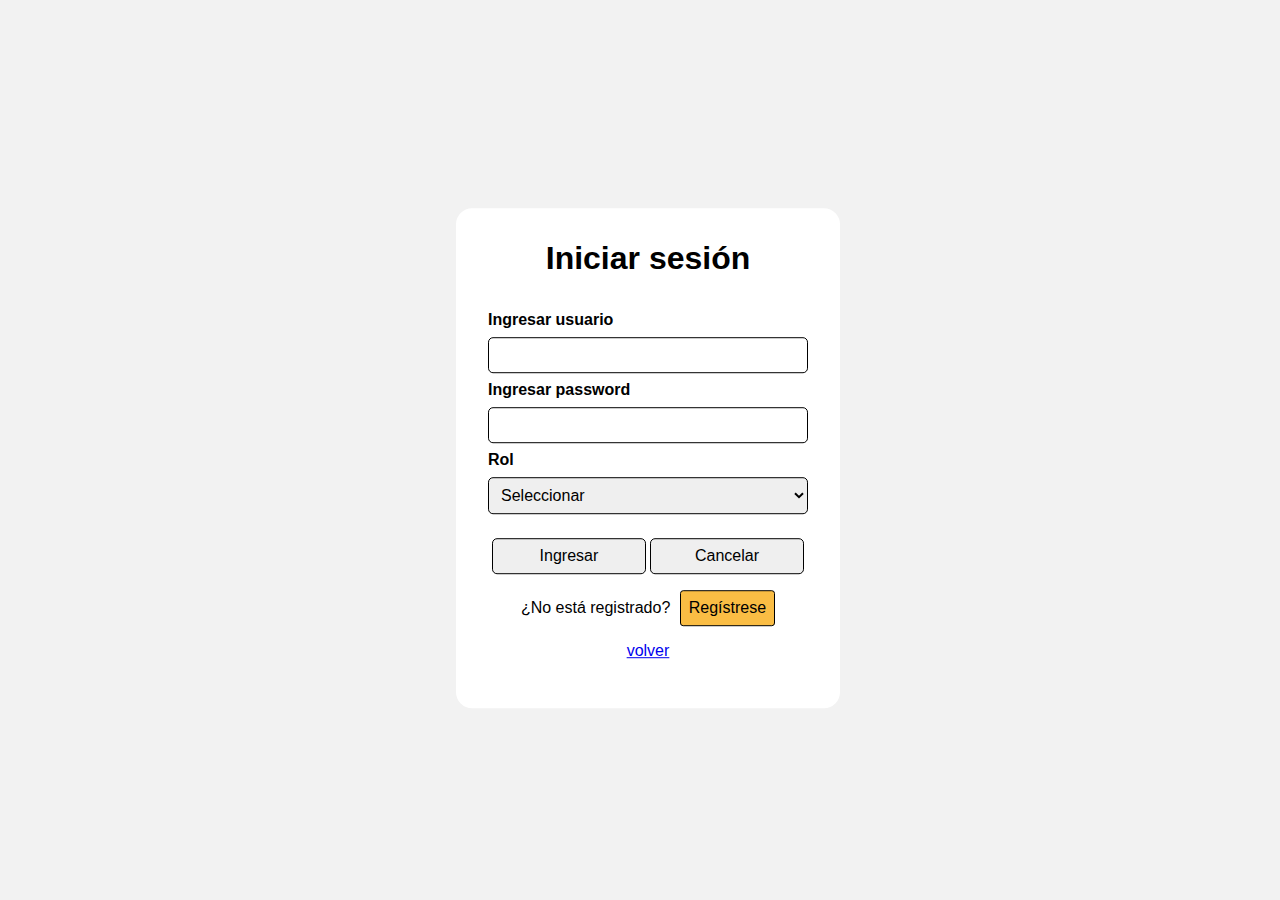
<file: log/index.html>
<html>
  <head>
  <meta charset="UTF-8">
  <meta name="viewport" content="width=device-width, initial-scale=1">
  <title>Login</title>
  <link rel="stylesheet" href="styles.css">	
  </head>
  <body>
    <div class="caja1">
      <form method="post" action="login.php">
        <div class="formtlo">Iniciar sesión</div>
        <div class="ub1">Ingresar usuario</div>
        <input type="text" name="txtusuario">
        <div class="ub1">Ingresar password</div>

        <input type="password" name="txtpassword" id="txtpassword">

        <div class="ub1">Rol</div>
        <select name="rol">
        <option value="0" style="display:none;"><label>Seleccionar</label></option>
        <option value="Usuario">Usuario</option>
        <option value="Admin">Administrador</option>
        </select>

        <div align="center">
        <input type="submit" value="Ingresar">
        <input type="reset" value="Cancelar">
        </div>
        <p>¿No está registrado? <a href="./crearuser.php">Regístrese</a></p>
        <a href="../ar/">volver</a>
      </form>
    </div>
  </body>
</html>
</file>
<file: log/styles.css>
*
{
	font-family:arial;
	text-align:center;
}
body
{
	top:50%;
	left:50%;
	position: absolute;
	transform: translate(-50%,-50%);
	background: #f2f2f2; 
}
.ub1
{
text-align:left;
font-weight: bold;

margin-bottom:0.5em;
margin-top:0.5em;
}
.caja1
{
	background:white;
	width:20em;
    height: auto;
    position: relative;
    margin: auto;
    padding: 2em;
	border-radius: 1em;
	color:black;


}
input, select
{
	width: 100%;
    padding: 0.5em;
	font-size:1em;
	border-radius:5px;
	border:1px solid black;
	color:black;
	text-align:left;
	
}
input[type=submit],input[type=reset]
{
margin-top: 1.5em;
width:48%;
text-align:center;

}
input[type=checkbox]
{
margin-left:0;
width:10%;

}

table
{
	width:50em;
	margin:0;
	border-collapse:collapse;
	border: 0.1em solid black;
	background: #2CA0DF;
	top:50%;
	left:50%;
	position: absolute;
	transform: translate(-50%,-50%);
}

td
{
	padding:1em 2em;
	border: 0.1em solid black;
	text-align: center;
	background: #f3f3f3;
	font-weight: bold;
}

th
{
	padding:1em;
	border: 0.1em solid black;
	background-color: #70C1F7;
}
p a
{
	font-size: 1em;
	text-align:center;
	margin-left: 5px;
	display: inline-block;
	background-color:#FABD44;
	padding: 0.5em 0.5em;
	border-radius:0.2em;
	text-decoration: none;
	color:black;
	border:0.1em solid black;
	cursor:pointer;
}

.formtlo
{
	font-size:2em;
	font-weight: bold;
	padding-bottom:0.8em;
	color:black;
}
</file>
